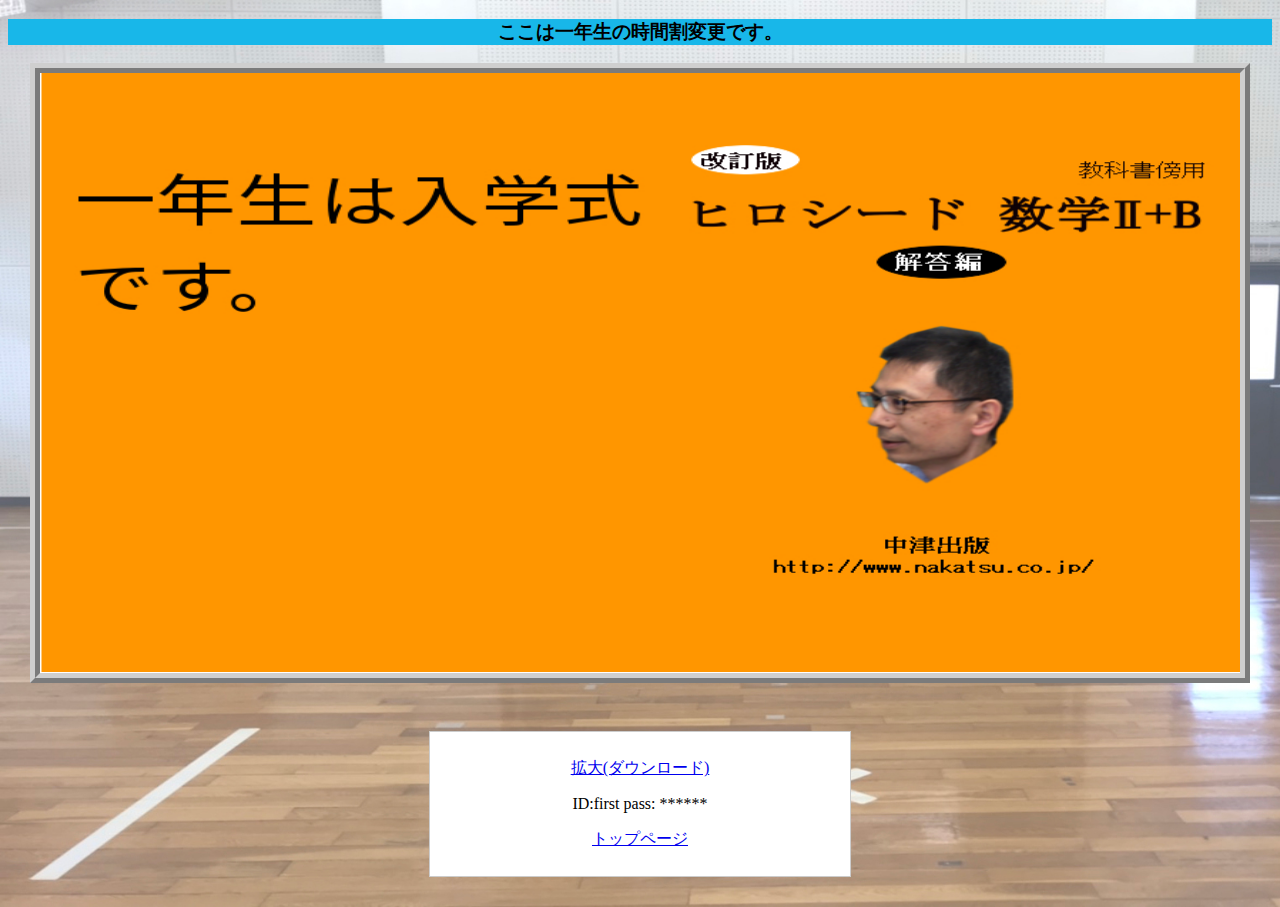
<file: first/first.html>
<!DOCTYPE html>
<html>
 <head>
  <meta charset="shift_jis">
  <meta name="viewport" content="width=device-width,initial-scale=1.0">
   <link href="../CSS/imgpc.css" rel="stylesheet" type="text/css" media="(min-width: 640px)">
   <link href="../CSS/imgsmart.css" rel="stylesheet" type="text/css" media="(max-width: 640px)">
   <link href="../CSS/menu.css" rel="stylesheet" type="text/css">
  <title>��N�����Ԋ��ύX</title>
 </head>
 <body>
  <h3>�����͈�N���̎��Ԋ��ύX�ł��B</h3>
  <div class="img">
        <img border="0" width="1200px" height="600px" src="../files/first.jpg" alt="��N��">
    </div><br>
    <div id="sentence">
    <p><a href="../files/first.jpg">�g��(�_�E�����[�h)</a></p>
    <p>ID:first pass: ******</p>
    <p><a href="../index.html">�g�b�v�y�[�W</a></p>
    </div>
 </body>
</html>
</file>
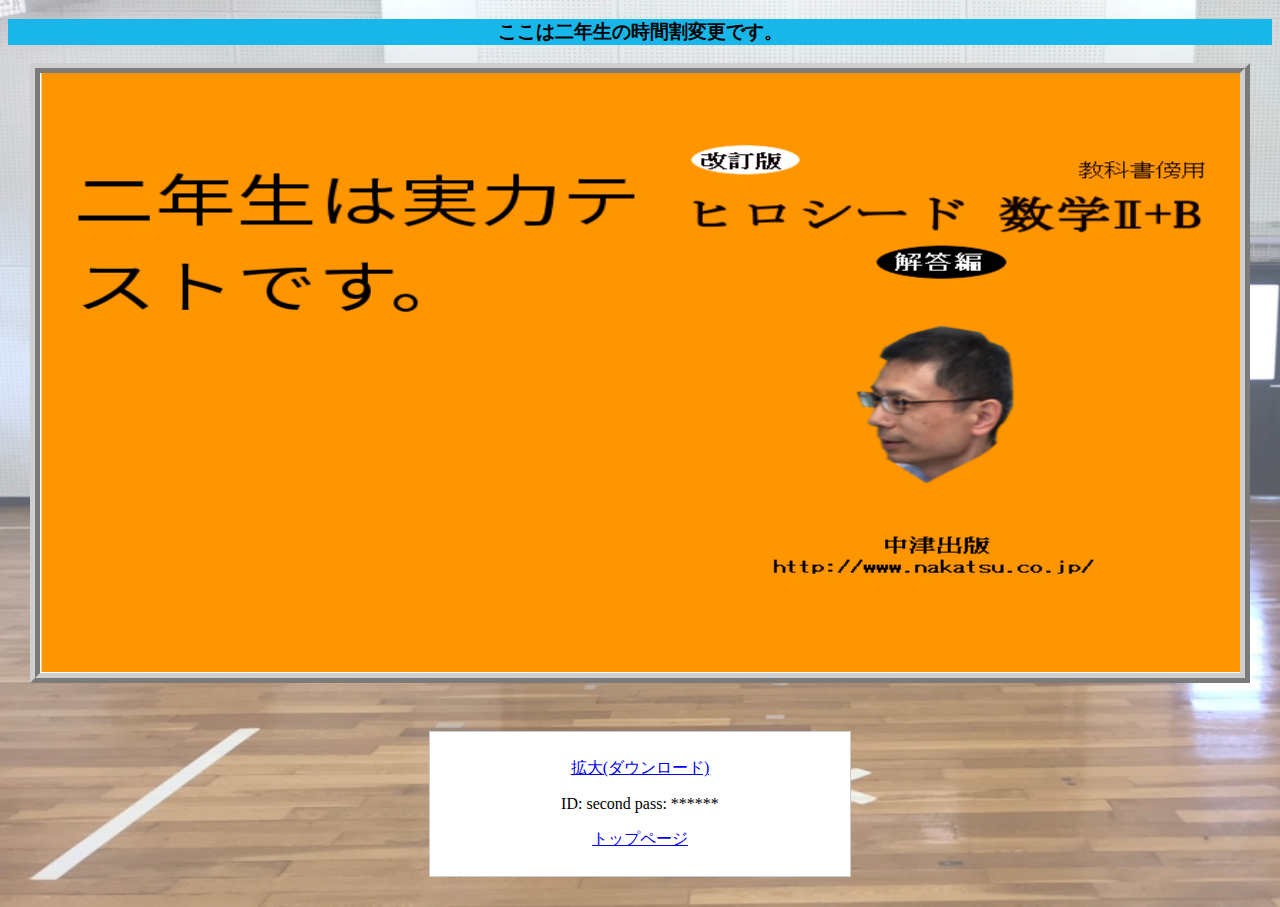
<file: second/second.html>
<!DOCTYPE html>
<html>
 <head>
  <meta charset="shift_jis">
  <meta name="viewport" content="width=device-width,initial-scale=1.0">
   <link href="../CSS/imgpc.css" rel="stylesheet" type="text/css" media="(min-width: 640px)">
   <link href="../CSS/imgsmart.css" rel="stylesheet" type="text/css" media="(max-width: 640px)">
   <link href="../CSS/menu.css" rel="stylesheet" type="text/css">
  <title>��N�����Ԋ��ύX</title>
 </head>
 <body>
  <h3>�����͓�N���̎��Ԋ��ύX�ł��B</h3>
  <div class="img">
        <img border="0" width="1200px" height="600px" src="../files/second.jpg" alt="��N��">
    </div><br>
    <div id="sentence">
    <p><a href="../files/second.jpg">�g��(�_�E�����[�h)</a></p>
    <p>ID: second pass: ******</p>
    <p><a href="../index.html">�g�b�v�y�[�W</a></p>
    </div>
 </body>
</html>
</file>
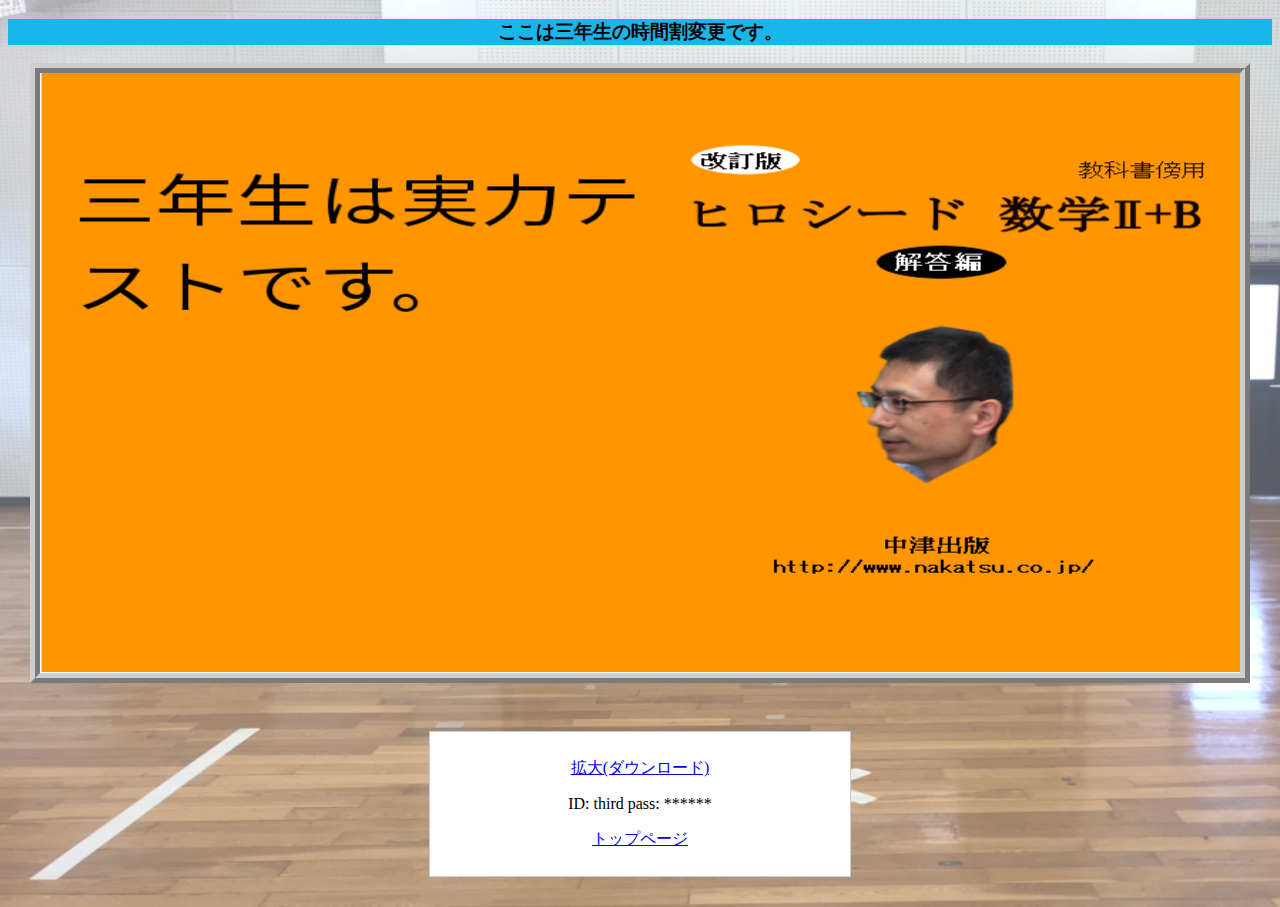
<file: third/third.html>
<!DOCTYPE html>
<html>
 <head>
  <meta charset="shift_jis">
  <meta name="viewport" content="width=device-width,initial-scale=1.0">
   <link href="../CSS/imgpc.css" rel="stylesheet" type="text/css" media="(min-width: 640px)">
   <link href="../CSS/imgsmart.css" rel="stylesheet" type="text/css" media="(max-width: 640px)">
   <link href="../CSS/menu.css" rel="stylesheet" type="text/css">
  <title>�O�N�����Ԋ��ύX</title>
 </head>
 <body>
  <h3>�����͎O�N���̎��Ԋ��ύX�ł��B</h3>
  <div class="img">
        <img border="0" width="1200px" height="600px" src="../files/third.jpg" alt="�O�N��">
    </div><br>
    <div id="sentence">
    <p><a href="../files/third.jpg">�g��(�_�E�����[�h)</a></p>
    <p>ID: third pass: ******</p>
    <p><a href="../index.html">�g�b�v�y�[�W</a></p>
    </div>
 </body>
</html>
</file>
<file: CSS/imgpc.css>
@media print, screen and (min-width: 640px) {

body {
    font-family: Meiryo;
    background-image: url(../files/budou.jpg);
    background-size: cover;
}

div#wrapper {
 width: auto;
 height: auto;
 text-align: left;
}

h3 {
    background: #18b7e9;
    text-align: center;
}

div#changelog {
  text-align: center;
}

div#sentence {
    background: #ffffff;
    width: 400px;
    padding: 10px;
    text-align: center;
    border: 1px solid #cccccc;
    margin: 30px auto;
}

.download {
    text-align: center;
}

.img {
    border: 10px ridge #cfcfcf;
    display: block;
    margin-left: auto;
    margin-right: auto;
    width: 1200px;
    height: 600px;
}

a:hover img.imglinksamp03 {
    border: 10px ridge #9f9f9f;
}

div#count {
    display: block;
    margin-left: auto;
    margin-right: auto;
}

}
</file>
<file: CSS/imgsmart.css>
@media print, screen and (max-width: 640px) {

body {
    font-family: Meiryo;
    background-image: url(../files/blue.png);
    background-size: cover;
}

div#wrapper {
 width: auto;
 height: auto;
 text-align: left;
}

h3 {
    background: #18b7e9;
    width: 350px;
    text-align: center;
}

div#changelog {
  text-align: center;
}

div#sentence {
    background: #ffffff;
    width: 350px;
    padding: 10px;
    text-align: center;
    border: 1px solid #cccccc;
    margin: 30px auto;
}

.download {
    text-align: center;
}
.img img {
    width: 100%;
    height: auto;
}

.img {
    border: 10px ridge #cfcfcf;
    display: block;
    margin-left: auto;
    margin-right: auto;
    width: auto;
    height: auto;
}

a:hover img.imglinksamp03 {
    border: 10px ridge #9f9f9f;
}

div#count {
    display: block;
    margin-left: auto;
    margin-right: auto;
}

.top {
    text-align: center;
}

}
</file>
<file: CSS/menu.css>
div#menu{
  background: #cfcfcf;
}
ul.menu li {
  display: inline;
  margin-right: 50px;
}
</file>
